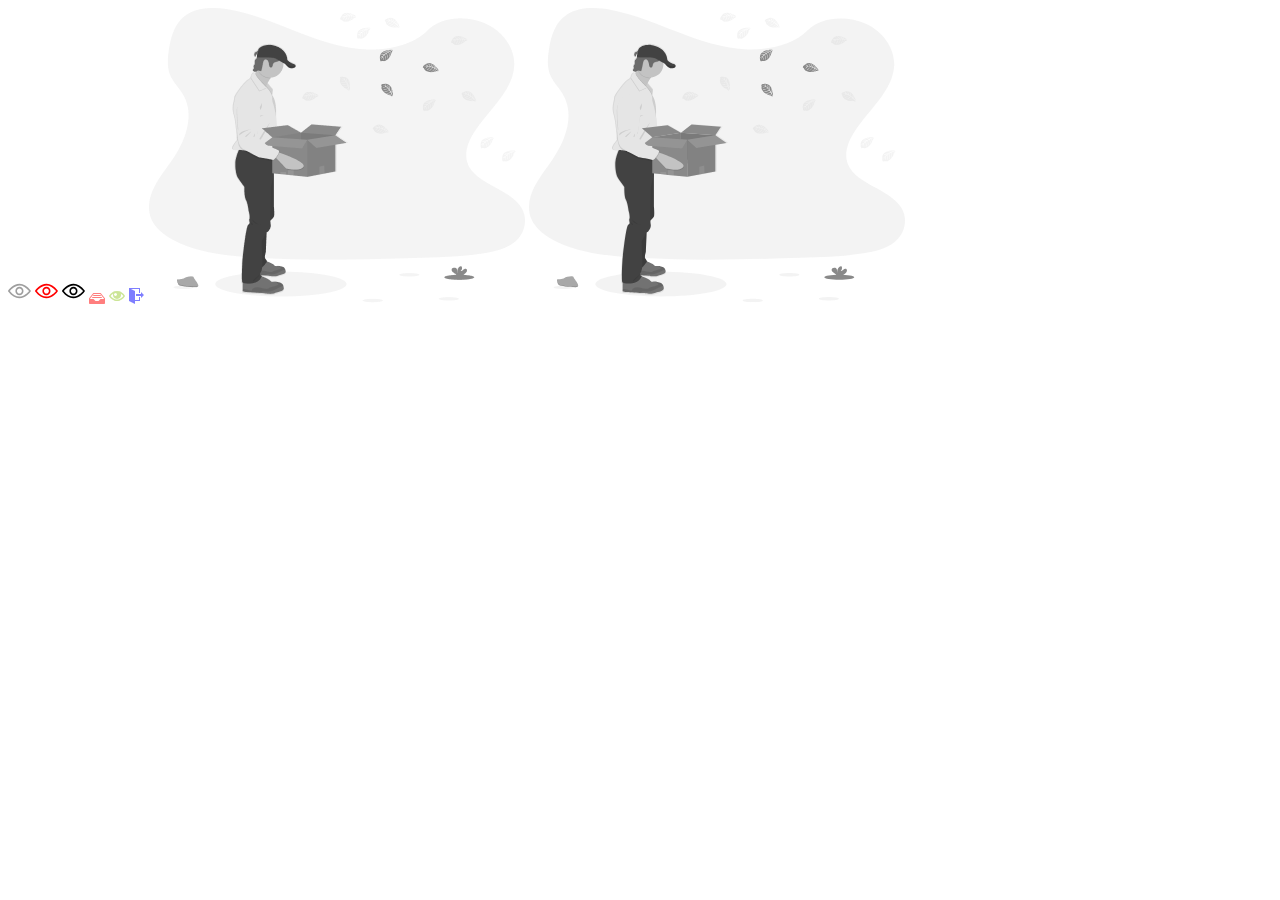
<file: index.html>
<!DOCTYPE html>
<html lang="en">
  <head>
    <meta charset="UTF-8" />
    <meta http-equiv="X-UA-Compatible" content="IE=edge" />
    <meta name="viewport" content="width=device-width, initial-scale=1.0" />
    <!-- <link rel="preconnect" href="https://fonts.googleapis.com" />
    <link rel="preconnect" href="https://fonts.gstatic.com" crossorigin />
    <link
      href="https://fonts.googleapis.com/css2?family=Roboto:wght@300;400;700&display=swap"
      rel="stylesheet"
    /> -->
    <!-- <link rel="stylesheet" href="./assets/css/fonts.css"> -->
    <link rel="stylesheet" href="./assets/css/style.css" />
    <link rel="stylesheet" href="./assets/css/icon-fonts.css">
    <title>CSS Font and Icon</title>
  </head>
  <body>
    <!-- <div class="custom-font-size">
      <h1>hello world</h1>
      <h2>hello world</h2>
      <h3>hello world</h3>
    </div> -->
    <!-- <div class="user-agent-font-size">
      <h1>hello world</h1>
      <h2>hello world</h2>
      <h3>hello world</h3>
    </div> -->
    <!-- <p>hello world</p> -->
    <svg
      width="23"
      height="24"
      viewBox="0 0 23 24"
      fill="none"
      xmlns="http://www.w3.org/2000/svg"
      class="eye-icon"
    >
      <g clip-path="url(#clip0)">
        <path
          d="M22.7252 12.4947C22.94 12.1861 22.9307 11.7648 22.7018 11.466C19.2413 7.00339 15.5052 4.74023 11.5917 4.74023C4.95545 4.74023 0.346061 11.226 0.154587 11.5003C-0.0602374 11.8089 -0.0508973 12.2302 0.177938 12.529C3.63381 16.9966 7.36989 19.2597 11.2834 19.2597C17.9197 19.2597 22.529 12.774 22.7252 12.4947ZM11.2834 17.5795C8.02371 17.5795 4.84804 15.6984 1.83115 11.9951C3.01269 10.5304 6.76745 6.42046 11.5917 6.42046C14.8514 6.42046 18.0271 8.30152 21.044 12.0049C19.8624 13.4696 16.1077 17.5795 11.2834 17.5795Z"
          fill="black"
          fill-opacity="0.38"
        />
        <path
          d="M11.4378 7.73328C9.1962 7.73328 7.37019 9.64864 7.37019 12C7.37019 14.3513 9.1962 16.2667 11.4378 16.2667C13.6795 16.2667 15.5055 14.3513 15.5055 12C15.5055 9.64864 13.6795 7.73328 11.4378 7.73328ZM11.4378 14.5864C10.0788 14.5864 8.97204 13.4255 8.97204 12C8.97204 10.5745 10.0788 9.41351 11.4378 9.41351C12.7968 9.41351 13.9037 10.5745 13.9037 12C13.9037 13.4255 12.7968 14.5864 11.4378 14.5864Z"
          fill="black"
          fill-opacity="0.38"
        />
      </g>
      <defs>
        <clipPath id="clip0">
          <rect width="22.8805" height="24" fill="white" />
        </clipPath>
      </defs>
    </svg>

    <svg
      width="23"
      height="24"
      viewBox="0 0 23 24"
      fill="none"
      xmlns="http://www.w3.org/2000/svg"
      class="eye-icon red full-opacity"
    >
      <g clip-path="url(#clip0)">
        <path
          d="M22.7252 12.4947C22.94 12.1861 22.9307 11.7648 22.7018 11.466C19.2413 7.00339 15.5052 4.74023 11.5917 4.74023C4.95545 4.74023 0.346061 11.226 0.154587 11.5003C-0.0602374 11.8089 -0.0508973 12.2302 0.177938 12.529C3.63381 16.9966 7.36989 19.2597 11.2834 19.2597C17.9197 19.2597 22.529 12.774 22.7252 12.4947ZM11.2834 17.5795C8.02371 17.5795 4.84804 15.6984 1.83115 11.9951C3.01269 10.5304 6.76745 6.42046 11.5917 6.42046C14.8514 6.42046 18.0271 8.30152 21.044 12.0049C19.8624 13.4696 16.1077 17.5795 11.2834 17.5795Z"
          fill="black"
          fill-opacity="0.38"
        />
        <path
          d="M11.4378 7.73328C9.1962 7.73328 7.37019 9.64864 7.37019 12C7.37019 14.3513 9.1962 16.2667 11.4378 16.2667C13.6795 16.2667 15.5055 14.3513 15.5055 12C15.5055 9.64864 13.6795 7.73328 11.4378 7.73328ZM11.4378 14.5864C10.0788 14.5864 8.97204 13.4255 8.97204 12C8.97204 10.5745 10.0788 9.41351 11.4378 9.41351C12.7968 9.41351 13.9037 10.5745 13.9037 12C13.9037 13.4255 12.7968 14.5864 11.4378 14.5864Z"
          fill="black"
          fill-opacity="0.38"
        />
      </g>
      <defs>
        <clipPath id="clip0">
          <rect width="22.8805" height="24" fill="white" />
        </clipPath>
      </defs>
    </svg>

    <svg
      width="23"
      height="24"
      viewBox="0 0 23 24"
      fill="none"
      xmlns="http://www.w3.org/2000/svg"
      class="eye-icon full-opacity"
    >
      <g clip-path="url(#clip0)">
        <path
          d="M22.7252 12.4947C22.94 12.1861 22.9307 11.7648 22.7018 11.466C19.2413 7.00339 15.5052 4.74023 11.5917 4.74023C4.95545 4.74023 0.346061 11.226 0.154587 11.5003C-0.0602374 11.8089 -0.0508973 12.2302 0.177938 12.529C3.63381 16.9966 7.36989 19.2597 11.2834 19.2597C17.9197 19.2597 22.529 12.774 22.7252 12.4947ZM11.2834 17.5795C8.02371 17.5795 4.84804 15.6984 1.83115 11.9951C3.01269 10.5304 6.76745 6.42046 11.5917 6.42046C14.8514 6.42046 18.0271 8.30152 21.044 12.0049C19.8624 13.4696 16.1077 17.5795 11.2834 17.5795Z"
          fill="#000000"
          fill-opacity="0.38"
        />
        <path
          d="M11.4378 7.73328C9.1962 7.73328 7.37019 9.64864 7.37019 12C7.37019 14.3513 9.1962 16.2667 11.4378 16.2667C13.6795 16.2667 15.5055 14.3513 15.5055 12C15.5055 9.64864 13.6795 7.73328 11.4378 7.73328ZM11.4378 14.5864C10.0788 14.5864 8.97204 13.4255 8.97204 12C8.97204 10.5745 10.0788 9.41351 11.4378 9.41351C12.7968 9.41351 13.9037 10.5745 13.9037 12C13.9037 13.4255 12.7968 14.5864 11.4378 14.5864Z"
          fill="#000000"
          fill-opacity="0.38"
        />
      </g>
      <defs>
        <clipPath id="clip0">
          <rect width="22.8805" height="24" fill="white" />
        </clipPath>
      </defs>
    </svg>

    <i class="icon-drawer" style="color: red; opacity: .5;"></i>
    <i class="icon-eye" style="color: yellowgreen; opacity: .5;"></i>
    <i class="icon-exit" style="color: blue; opacity: .5;"></i>
    <img src="./assets/qaqaw.png" alt="">
    <img src="./assets/qaqaw.svg" alt="">
    <!-- <img src="./assets/icons/eye.svg" alt=""> -->
    <!-- <img src="./assets/icons/eye-red.svg" alt=""> -->
  </body>
</html>
</file>
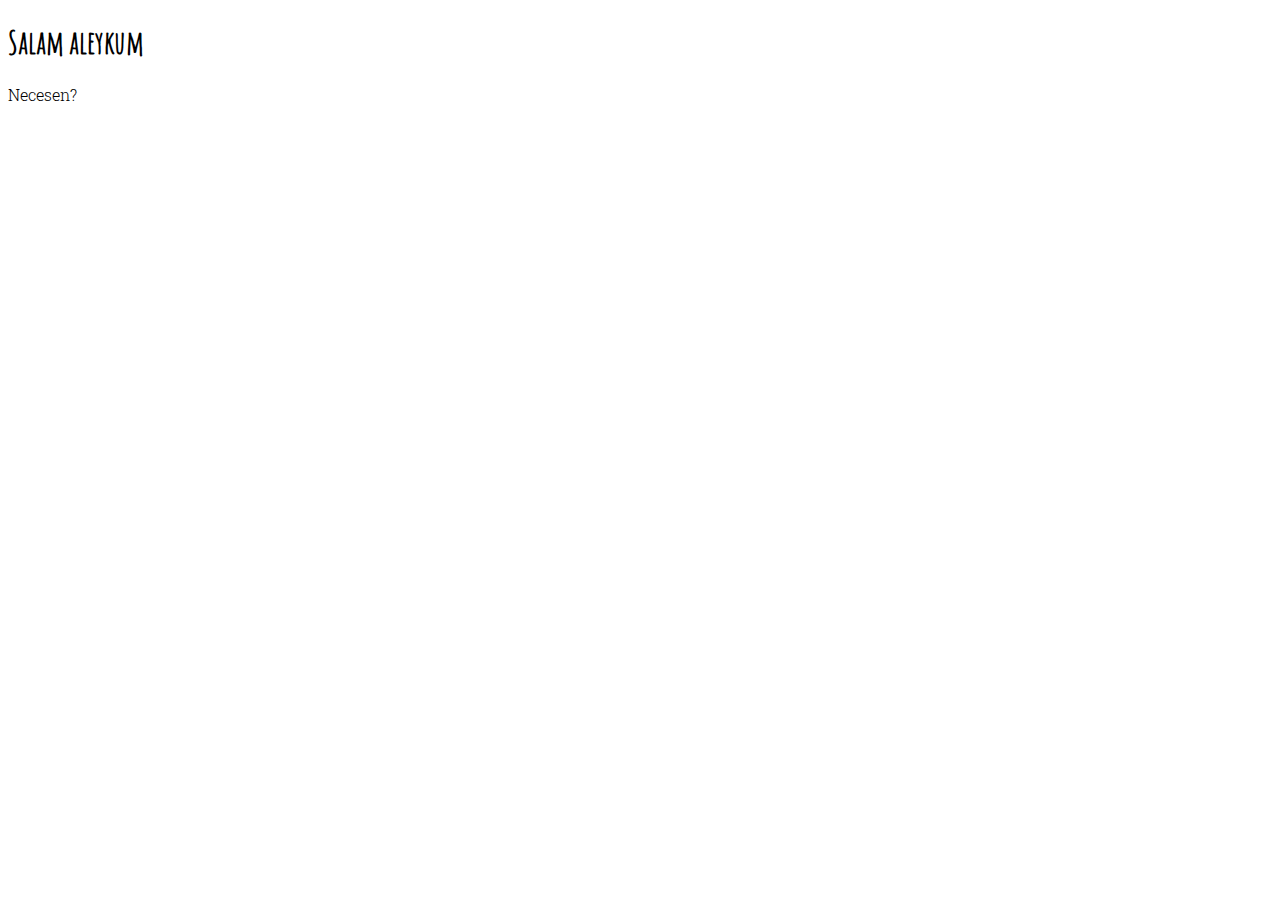
<file: 07.07.2021 Font Icon Task/font task/index.html>
<!DOCTYPE html>
<html lang="en">
<head>
    <meta charset="UTF-8">
    <meta http-equiv="X-UA-Compatible" content="IE=edge">
    <meta name="viewport" content="width=device-width, initial-scale=1.0">
    <link rel="stylesheet" href="./assets/css/styles.css">
    <link rel="stylesheet" href="./assets/css/font-family.css">

    <title>Font-Task</title>
</head>
<body>
    <h1>Salam aleykum</h1>
    <p>Necesen?</p>

    
</body>
</html>
</file>
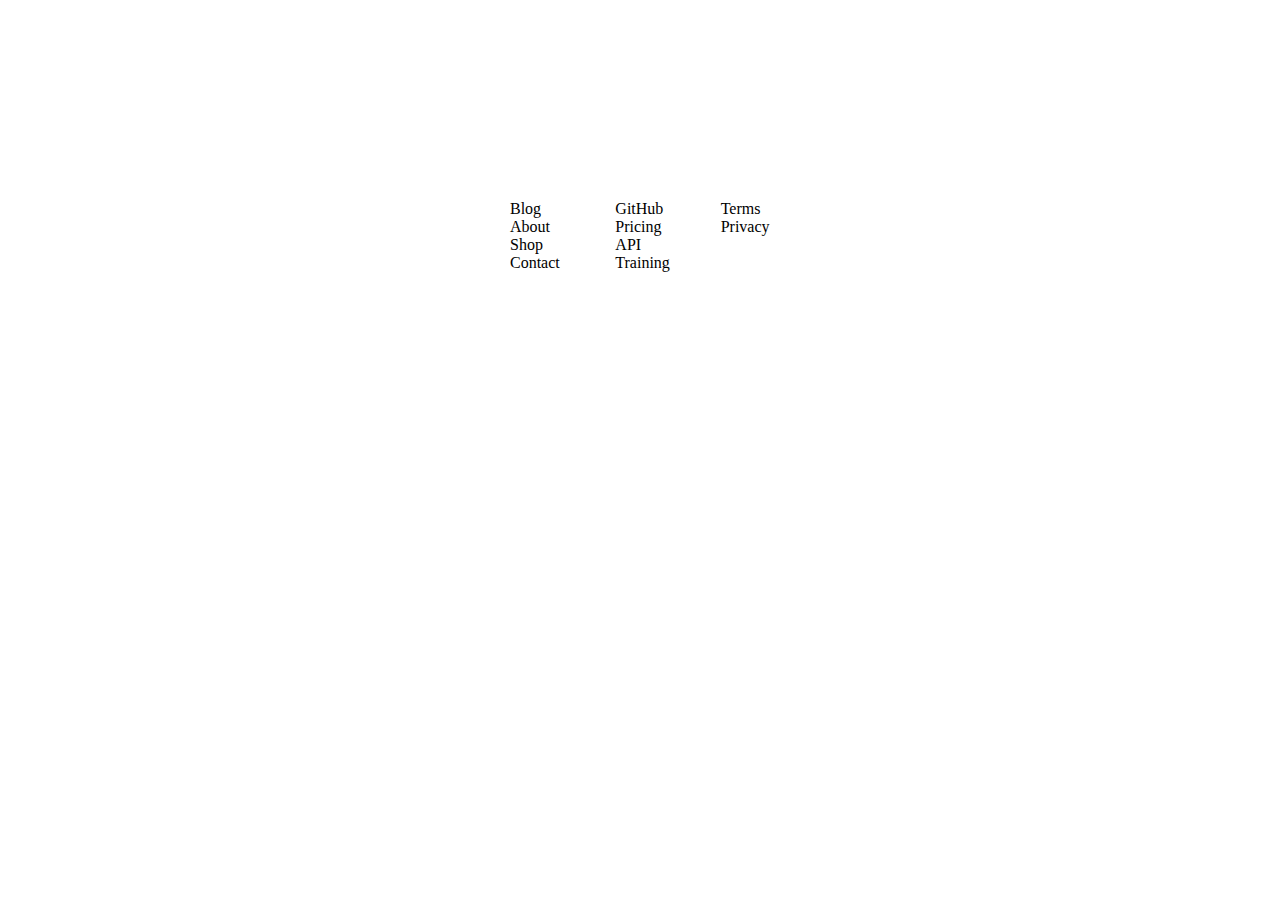
<file: 07.07.2021 Font Icon Task/ultask/index.html>
<!DOCTYPE html>
<html lang="en">
<head>
    <meta charset="UTF-8">
    <meta http-equiv="X-UA-Compatible" content="IE=edge">
    <meta name="viewport" content="width=device-width, initial-scale=1.0">
    <link rel="stylesheet" href="./assets/css/style.css">
    <title>Document</title>
</head>
<body>
    <ul>
        <li>Blog</li>
        <li>About</li>
        <li>Shop</li>
        <li>Contact </li>
        <li>GitHub</li>
        <li>Pricing</li>

        <li>API</li>
        <li>Training</li>

        <li>Terms</li>
        <li>Privacy</li>
    </ul>
    
</body>
</html>
</file>
<file: assets/css/fonts.css>
@font-face {
    font-family: "Beradon Script";
    src: url("BeradonScript.eot");
    src: url("../fonts/BeradonScript.eot?#iefix") format("embedded-opentype"), 
        url("../fonts/BeradonScript.woff2") format("woff2"),
        url("../fonts/BeradonScript.woff") format("woff"), 
        url("../fonts/BeradonScript.ttf") format("truetype"),
        url("../fonts/BeradonScript.svg#BeradonScript") format("svg");
    font-weight: normal;
    font-style: normal;
    font-display: swap;
}
</file>
<file: assets/css/style.css>
/* html {
    font-family: Roboto, Arial, Helvetica, "Times New Roman", sans-serif;
} */

/* div {
    display: inline-block;
    margin-right: 50px;
}

div.custom-font-size h1 {
    font-size: 35px;
}

div.custom-font-size h2 {
    font-size: 30px;
}

div.custom-font-size h3 {
    font-size: 25px;
} */
/* 
p {
    font-size: 20px;
    font-weight: 700;
    font-style: italic;
}

html {
    font-family: "Beradon Script", Arial, Helvetica, sans-serif;
} */

.eye-icon.red g path {
    fill: red;
}

.eye-icon.full-opacity g path {
    fill-opacity: 1;
}

img {
    filter: grayscale(1);
}

img:hover {
    filter: initial;
}
</file>
<file: assets/css/icon-fonts.css>
@font-face {
  font-family: 'icomoon';
  src:  url('../icon-fonts/icomoon.eot?j3tv4w');
  src:  url('../icon-fonts/icomoon.eot?j3tv4w#iefix') format('embedded-opentype'),
    url('../icon-fonts/icomoon.ttf?j3tv4w') format('truetype'),
    url('../icon-fonts/icomoon.woff?j3tv4w') format('woff'),
    url('../icon-fonts/icomoon.svg?j3tv4w#icomoon') format('svg');
  font-weight: normal;
  font-style: normal;
  font-display: block;
}

[class^="icon-"], [class*=" icon-"] {
  /* use !important to prevent issues with browser extensions that change fonts */
  font-family: 'icomoon' !important;
  speak: never;
  font-style: normal;
  font-weight: normal;
  font-variant: normal;
  text-transform: none;
  line-height: 1;

  /* Better Font Rendering =========== */
  -webkit-font-smoothing: antialiased;
  -moz-osx-font-smoothing: grayscale;
}

.icon-drawer::before {
  content: "\e95c";
}
.icon-eye::before {
  content: "\e9ce";
}
.icon-exit::before {
  content: "\ea14";
}
</file>
<file: 07.07.2021 Font Icon Task/font task/assets/css/styles.css>
@import url('https://fonts.googleapis.com/css2?family=Roboto+Slab:wght@300;500;700&display=swap');

html{
    font-family: Amatic;
}
p{
    font-family: 'Roboto Slab', serif;
    font-weight: 300;
}
</file>
<file: 07.07.2021 Font Icon Task/font task/assets/css/font-family.css>
@font-face {
    font-family: 'Amatic';
    src: url('Amatic.eot');
    src: url('../fonts/Amatic.eot') format('embedded-opentype'),
        url('../fonts/Amatic.woff2') format('woff2'),
        url('../fonts/Amatic.woff') format('woff'),
        url('../fonts/Amatic.ttf') format('truetype'),
        url('../fonts/Amatic.svg#Amatic') format('svg');
    font-weight: normal;
    font-style: normal;
    font-display: swap;
}
</file>
<file: 07.07.2021 Font Icon Task/ultask/assets/css/style.css>
ul{
    columns: 3;
    list-style: none;
    width: 300px;
    margin: 200px auto ;
}
</file>
